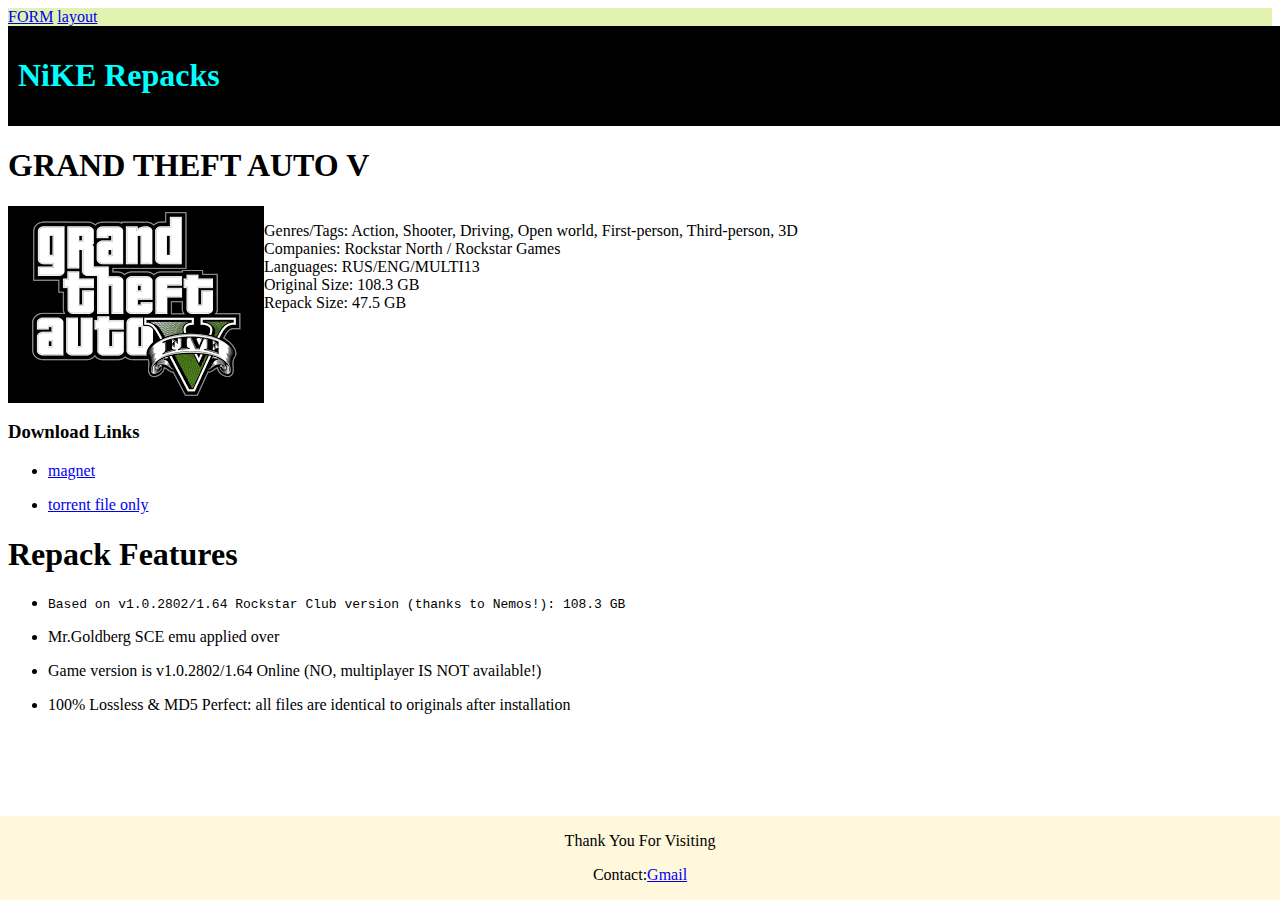
<file: index.html>
<!DOCTYPE html>
<html lang="en">
<head>
    <link rel="stylesheet" href="EX1.css">
    <meta charset="UTF-8">
    <meta name="viewport" content="width=device-width, initial-scale=1.0">
    <title>NiKE Repacks</title>
</head>
<nav><a href="EX2.html">FORM</a> <a href="EX3.html">layout</a></nav>
<header>
    <h1>NiKE Repacks</h1>
</header>
<body>
    <h1>GRAND THEFT AUTO V</h1>
    <div class="container">
    <img src="GTA 5.png" alt="GTA V Image" width="" height="">
    <p class="Img" >
            Genres/Tags: Action, Shooter, Driving, Open world, First-person, Third-person, 3D<br>
            Companies: Rockstar North / Rockstar Games<br>
            Languages: RUS/ENG/MULTI13<br>
            Original Size: 108.3 GB<br>
            Repack Size: 47.5 GB<br>
    </p>
    </div>
    <h3>Download Links</h3>
    <ul>
        <li><a href="magnet:?xt=urn:btih:E07F5E60A64C96334D4D29339E37A4CDEC8D8E0C&dn=Grand+Theft+Auto+V+%2F+GTA++5+%28v1.0.2802%2F1.64+Online%2C+MULTi13%29+%5BFitGirl+Repack%5D&tr=udp%3A%2F%2Fopentor.net%3A6969&tr=udp%3A%2F%2Fopentor.org%3A2710&tr=udp%3A%2F%2Ftracker.opentrackr.org%3A1337%2Fannounce&tr=http%3A%2F%2Ftracker.dler.org%3A6969%2Fannounce&tr=udp%3A%2F%2Fexodus.desync.com%3A6969%2Fannounce&tr=udp%3A%2F%2Fipv4.tracker.harry.lu%3A80%2Fannounce&tr=udp%3A%2F%2Fopen.stealth.si%3A80%2Fannounce&tr=udp%3A%2F%2Fretracker.lanta-net.ru%3A2710%2Fannounce&tr=udp%3A%2F%2Ftracker.cyberia.is%3A6969%2Fannounce&tr=udp%3A%2F%2Ftracker.moeking.me%3A6969%2Fannounce&tr=udp%3A%2F%2Ftracker.tiny-vps.com%3A6969%2Fannounce&tr=udp%3A%2F%2Ftracker.torrent.eu.org%3A451%2Fannounce&tr=udp%3A%2F%2Ftracker.openbittorrent.com%3A80%2Fannounce&tr=udp%3A%2F%2Fexodus.desync.com%3A6969%2Fannounce&tr=udp%3A%2F%2Ftracker.opentrackr.org%3A1337%2Fannounce&tr=http%3A%2F%2Ftracker.openbittorrent.com%3A80%2Fannounce&tr=udp%3A%2F%2Fopentracker.i2p.rocks%3A6969%2Fannounce&tr=udp%3A%2F%2Ftracker.internetwarriors.net%3A1337%2Fannounce&tr=udp%3A%2F%2Ftracker.leechers-paradise.org%3A6969%2Fannounce&tr=udp%3A%2F%2Fcoppersurfer.tk%3A6969%2Fannounce&tr=udp%3A%2F%2Ftracker.zer0day.to%3A1337%2Fannounce">magnet</a></p>
        </li>
        <li><a href="torrent">torrent file only</a></p>
        </li>
    </ul>
    <h1>Repack Features</h1>
    <ul>
        <li><pre>Based on v1.0.2802/1.64 Rockstar Club version (thanks to Nemos!): 108.3 GB </pre> </li>
        <li><p>Mr.Goldberg SCE emu applied over</p></li>
        <li><p>Game version is v1.0.2802/1.64 Online (NO, multiplayer IS NOT available!)</p></li>
        <li><p>100% Lossless & MD5 Perfect: all files are identical to originals after installation</p></li>
    </ul>

</body>
<footer>
    <p>Thank You For Visiting<br>
    <p>Contact:<a href="717821p311@kce.ac.in">Gmail</a>
    </p>
    </p>
</footer>
</html>
</file>
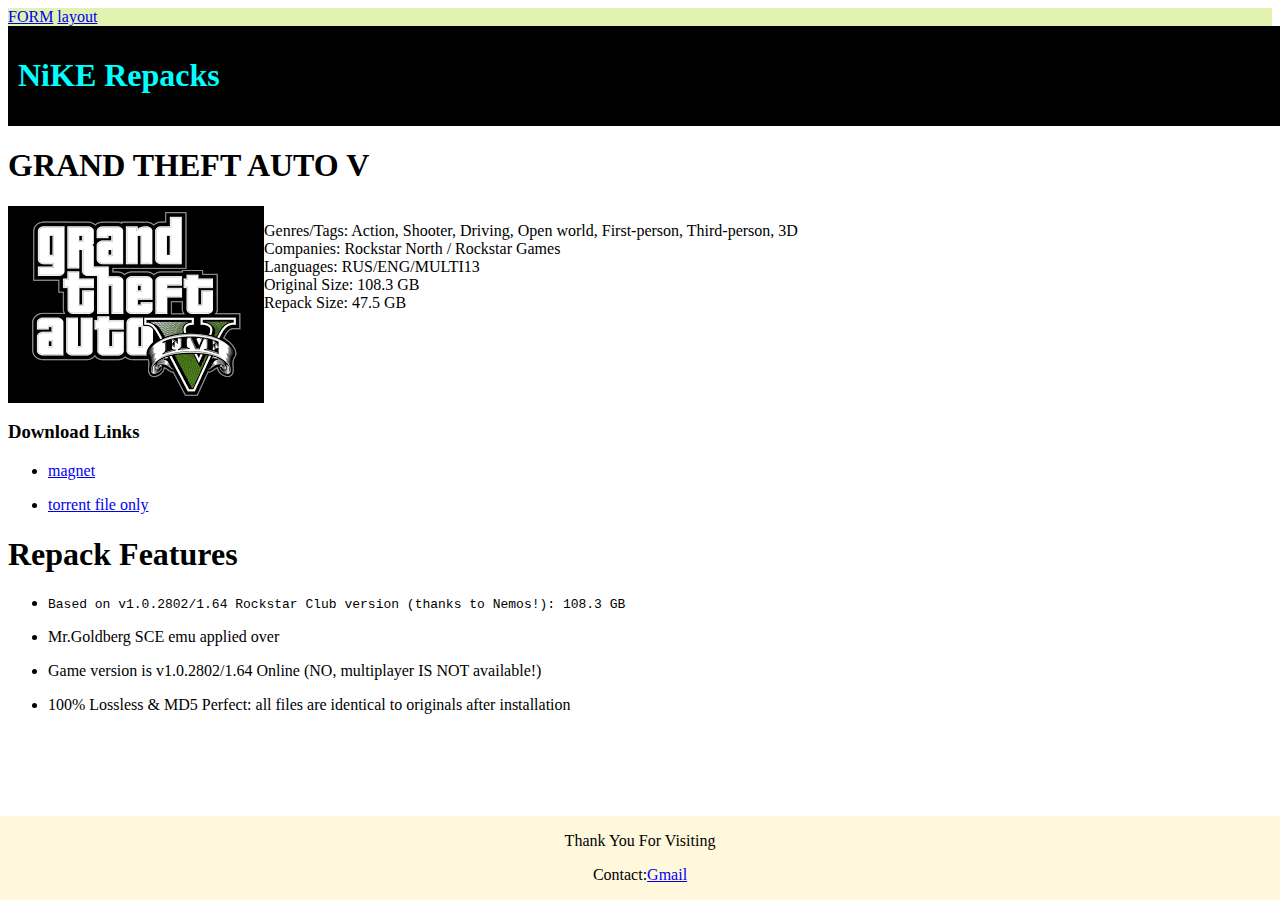
<file: EX1.html>
<!DOCTYPE html>
<html lang="en">
<head>
    <link rel="stylesheet" href="EX1.css">
    <meta charset="UTF-8">
    <meta name="viewport" content="width=device-width, initial-scale=1.0">
    <title>NiKE Repacks</title>
</head>
<nav><a href="EX2.html">FORM</a> <a href="EX3.html">layout</a></nav>
<header>
    <h1>NiKE Repacks</h1>
</header>
<body>
    <h1>GRAND THEFT AUTO V</h1>
    <div class="container">
    <img src="GTA 5.png" alt="GTA V Image" width="" height="">
    <p class="Img" >
            Genres/Tags: Action, Shooter, Driving, Open world, First-person, Third-person, 3D<br>
            Companies: Rockstar North / Rockstar Games<br>
            Languages: RUS/ENG/MULTI13<br>
            Original Size: 108.3 GB<br>
            Repack Size: 47.5 GB<br>
    </p>
    </div>
    <h3>Download Links</h3>
    <ul>
        <li><a href="magnet:?xt=urn:btih:E07F5E60A64C96334D4D29339E37A4CDEC8D8E0C&dn=Grand+Theft+Auto+V+%2F+GTA++5+%28v1.0.2802%2F1.64+Online%2C+MULTi13%29+%5BFitGirl+Repack%5D&tr=udp%3A%2F%2Fopentor.net%3A6969&tr=udp%3A%2F%2Fopentor.org%3A2710&tr=udp%3A%2F%2Ftracker.opentrackr.org%3A1337%2Fannounce&tr=http%3A%2F%2Ftracker.dler.org%3A6969%2Fannounce&tr=udp%3A%2F%2Fexodus.desync.com%3A6969%2Fannounce&tr=udp%3A%2F%2Fipv4.tracker.harry.lu%3A80%2Fannounce&tr=udp%3A%2F%2Fopen.stealth.si%3A80%2Fannounce&tr=udp%3A%2F%2Fretracker.lanta-net.ru%3A2710%2Fannounce&tr=udp%3A%2F%2Ftracker.cyberia.is%3A6969%2Fannounce&tr=udp%3A%2F%2Ftracker.moeking.me%3A6969%2Fannounce&tr=udp%3A%2F%2Ftracker.tiny-vps.com%3A6969%2Fannounce&tr=udp%3A%2F%2Ftracker.torrent.eu.org%3A451%2Fannounce&tr=udp%3A%2F%2Ftracker.openbittorrent.com%3A80%2Fannounce&tr=udp%3A%2F%2Fexodus.desync.com%3A6969%2Fannounce&tr=udp%3A%2F%2Ftracker.opentrackr.org%3A1337%2Fannounce&tr=http%3A%2F%2Ftracker.openbittorrent.com%3A80%2Fannounce&tr=udp%3A%2F%2Fopentracker.i2p.rocks%3A6969%2Fannounce&tr=udp%3A%2F%2Ftracker.internetwarriors.net%3A1337%2Fannounce&tr=udp%3A%2F%2Ftracker.leechers-paradise.org%3A6969%2Fannounce&tr=udp%3A%2F%2Fcoppersurfer.tk%3A6969%2Fannounce&tr=udp%3A%2F%2Ftracker.zer0day.to%3A1337%2Fannounce">magnet</a></p>
        </li>
        <li><a href="torrent">torrent file only</a></p>
        </li>
    </ul>
    <h1>Repack Features</h1>
    <ul>
        <li><pre>Based on v1.0.2802/1.64 Rockstar Club version (thanks to Nemos!): 108.3 GB </pre> </li>
        <li><p>Mr.Goldberg SCE emu applied over</p></li>
        <li><p>Game version is v1.0.2802/1.64 Online (NO, multiplayer IS NOT available!)</p></li>
        <li><p>100% Lossless & MD5 Perfect: all files are identical to originals after installation</p></li>
    </ul>

</body>
<footer>
    <p>Thank You For Visiting<br>
    <p>Contact:<a href="717821p311@kce.ac.in">Gmail</a>
    </p>
    </p>
</footer>
</html>
</file>
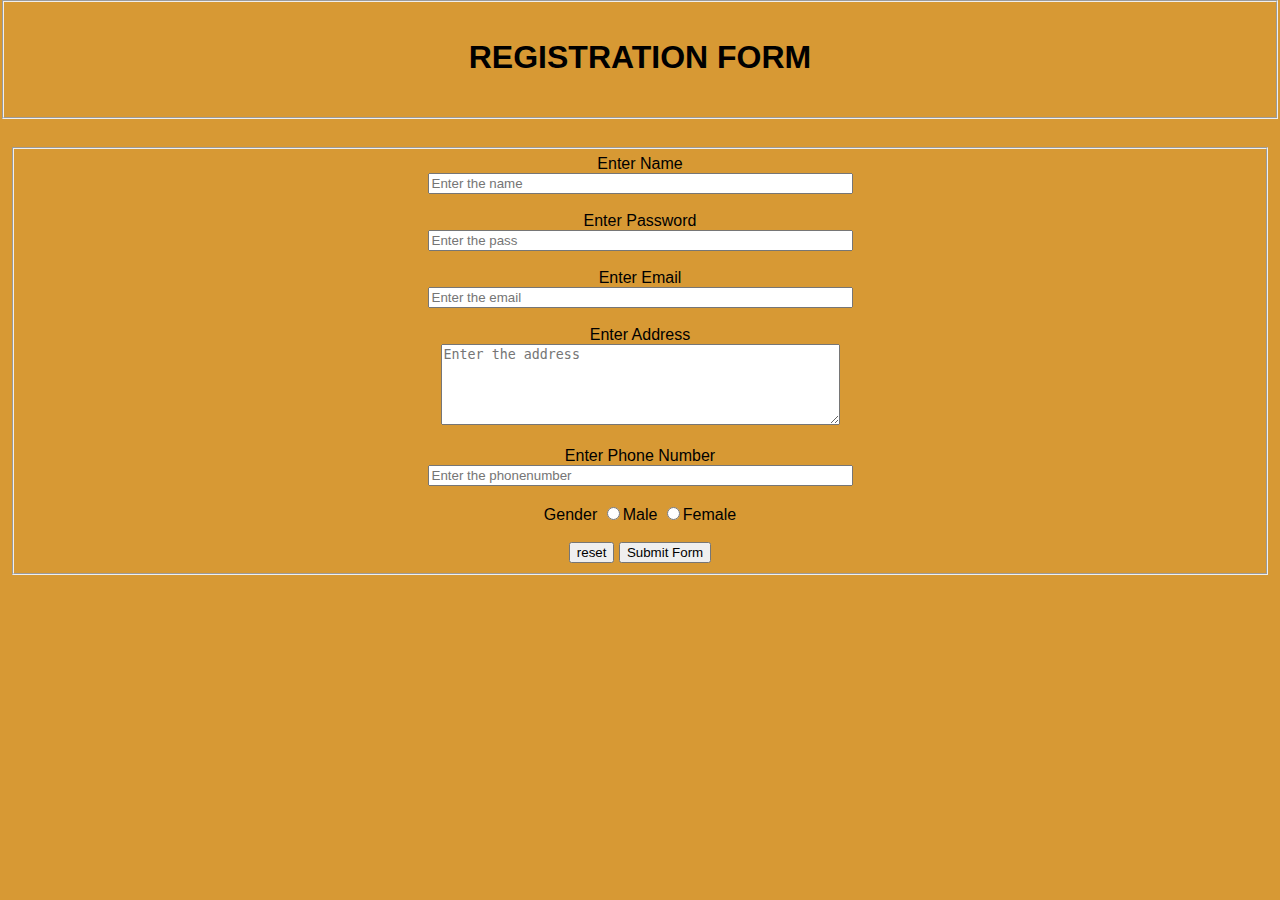
<file: EX2.html>
<!DOCTYPE html>
<html>
<head>
<meta charset="ISO-8859-1">
<title>google form</title>
<style>
    body {
        background-color: #d79934;
      font-family: Arial, sans-serif;
      max-width: 2000px;
      margin: 0 auto;
    }

    header, footer {
      background: #7da8ea
      color: #fff;
      padding: 10px;
    }

    main {
      padding: 20px;
    }

    img {
      max-width: 100%;
      height: auto;
    }
  </style>
</head>
<body>
    <fieldset>
 <header>
        <h1 align="center">REGISTRATION FORM</h1>
    </header>
</fieldset>
    <br>
        <header>
        <center>
        <fieldset>
        <td><label>Enter Name</label></td><br>
        
<td><input size="50px" type="text" name="name" placeholder="Enter the name"></td><br><br></tr>
<td><label>Enter Password</label></td><br>
<td><input size="50px" type="password" name="pass" placeholder="Enter the pass"></td><br><br>
<td><label>Enter Email</label></td><br>
<td><input size="50px" type="email" name="name" placeholder="Enter the email"></td><br><br>
<td><label>Enter Address</label></td><br>
<td><textarea rows="5" cols="47" placeholder="Enter the address"></textarea></td><br><br>   
<td><label>Enter Phone Number</label></td><br>
<td><input size="50px" type="text" name="name" placeholder="Enter the phonenumber"></td><br><br>
<td><label>Gender</label></td>
<td>
<input type="radio" name="gender" value="Male">Male
<input type="radio" name="gender" value="Female">Female
</td>
</tr>
<tr>
<td colspan="2">
<center>
    <br>
<input type="Reset" value="reset">
<input type="Submit" value="Submit Form">
</td>
</tr>
</fieldset>
</header>
</body>
</html>
</file>
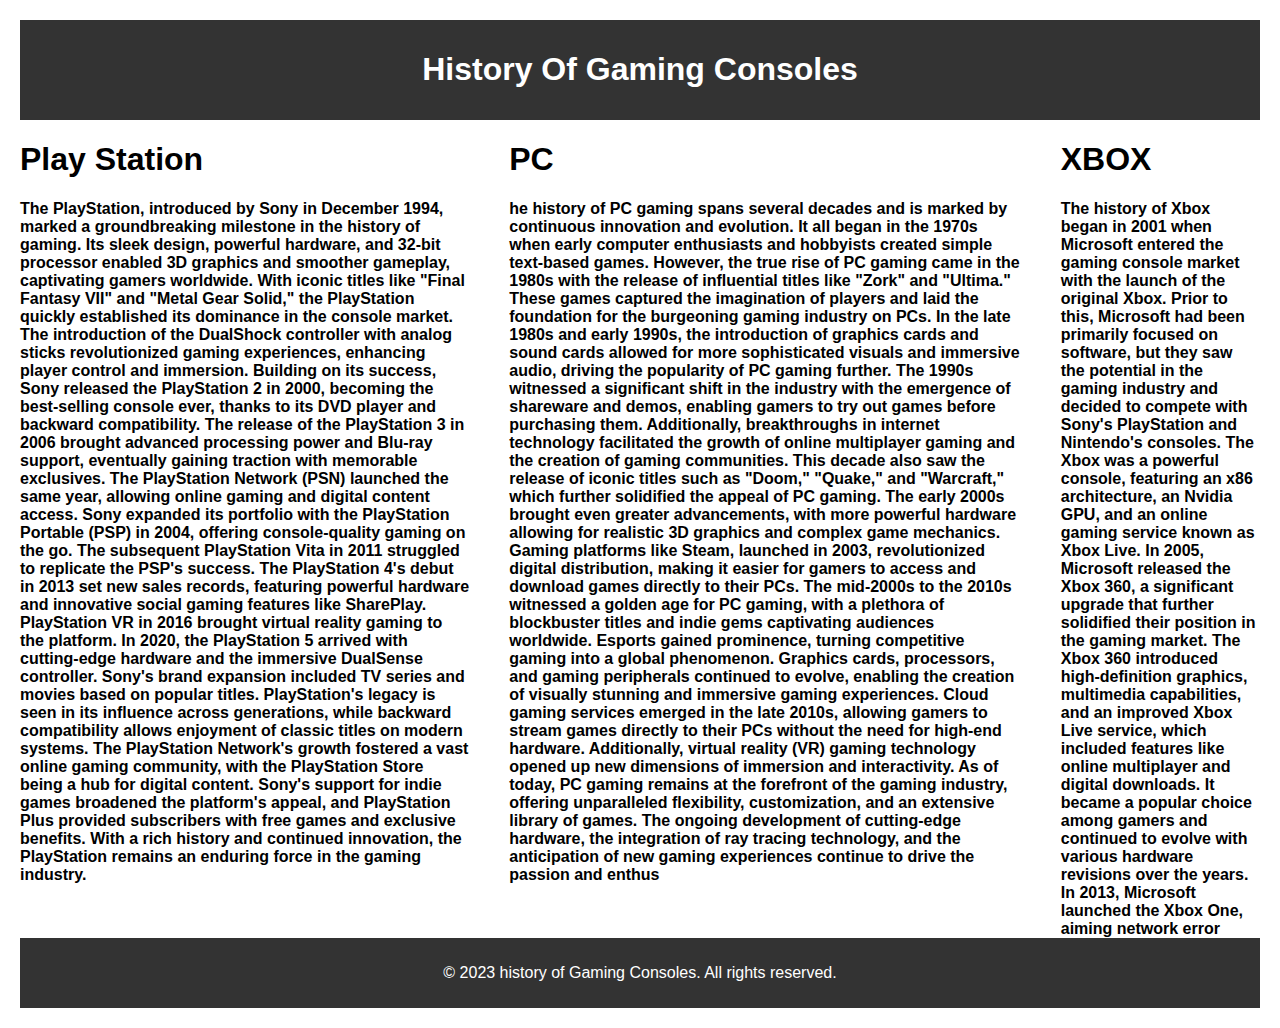
<file: EX3.html>
<!DOCTYPE html>
<html lang="en">
<head>
    <meta charset="UTF-8">
    <meta name="viewport" content="width=device-width, initial-scale=1.0">
    <title>Document</title>
    <style>
        body {
          font-family: Arial, sans-serif;
          max-width: 2000px;
          margin: 0 auto;
          padding: 20px;
        }
    
        header, footer {
          background-color: #333;
          color: #fff;
          padding: 10px;
        }
    
        main {
          padding: 20px;
        }
    
        img {
          max-width: 100%;
          height: auto;
        }
        .container{
            display: flex;
            column-gap: 40px;
        }
      </style>
</head>
<body>
    <header>
        <h1 align="center">History Of Gaming Consoles</h1>
    </header>
  
        <div class="container">
            <div class="design1">
                <h1>Play Station</h1>
        <b>The PlayStation, introduced by Sony in December 1994, marked a groundbreaking milestone in the history of gaming. Its sleek design, powerful hardware, and 32-bit processor enabled 3D graphics and smoother gameplay, captivating gamers worldwide. With iconic titles like "Final Fantasy VII" and "Metal Gear Solid," the PlayStation quickly established its dominance in the console market. The introduction of the DualShock controller with analog sticks revolutionized gaming experiences, enhancing player control and immersion. Building on its success, Sony released the PlayStation 2 in 2000, becoming the best-selling console ever, thanks to its DVD player and backward compatibility. The release of the PlayStation 3 in 2006 brought advanced processing power and Blu-ray support, eventually gaining traction with memorable exclusives. The PlayStation Network (PSN) launched the same year, allowing online gaming and digital content access. Sony expanded its portfolio with the PlayStation Portable (PSP) in 2004, offering console-quality gaming on the go. The subsequent PlayStation Vita in 2011 struggled to replicate the PSP's success. The PlayStation 4's debut in 2013 set new sales records, featuring powerful hardware and innovative social gaming features like SharePlay. PlayStation VR in 2016 brought virtual reality gaming to the platform. In 2020, the PlayStation 5 arrived with cutting-edge hardware and the immersive DualSense controller. Sony's brand expansion included TV series and movies based on popular titles. PlayStation's legacy is seen in its influence across generations, while backward compatibility allows enjoyment of classic titles on modern systems. The PlayStation Network's growth fostered a vast online gaming community, with the PlayStation Store being a hub for digital content. Sony's support for indie games broadened the platform's appeal, and PlayStation Plus provided subscribers with free games and exclusive benefits. With a rich history and continued innovation, the PlayStation remains an enduring force in the gaming industry.
        </b>



    </div>
            <div class="design2">
                <h1>PC</h1>
                <b>he history of PC gaming spans several decades and is marked by continuous innovation and evolution. It all began in the 1970s when early computer enthusiasts and hobbyists created simple text-based games. However, the true rise of PC gaming came in the 1980s with the release of influential titles like "Zork" and "Ultima." These games captured the imagination of players and laid the foundation for the burgeoning gaming industry on PCs. In the late 1980s and early 1990s, the introduction of graphics cards and sound cards allowed for more sophisticated visuals and immersive audio, driving the popularity of PC gaming further.

                    The 1990s witnessed a significant shift in the industry with the emergence of shareware and demos, enabling gamers to try out games before purchasing them. Additionally, breakthroughs in internet technology facilitated the growth of online multiplayer gaming and the creation of gaming communities. This decade also saw the release of iconic titles such as "Doom," "Quake," and "Warcraft," which further solidified the appeal of PC gaming.
                    
                    The early 2000s brought even greater advancements, with more powerful hardware allowing for realistic 3D graphics and complex game mechanics. Gaming platforms like Steam, launched in 2003, revolutionized digital distribution, making it easier for gamers to access and download games directly to their PCs.
                    
                    The mid-2000s to the 2010s witnessed a golden age for PC gaming, with a plethora of blockbuster titles and indie gems captivating audiences worldwide. Esports gained prominence, turning competitive gaming into a global phenomenon. Graphics cards, processors, and gaming peripherals continued to evolve, enabling the creation of visually stunning and immersive gaming experiences.
                    
                    Cloud gaming services emerged in the late 2010s, allowing gamers to stream games directly to their PCs without the need for high-end hardware. Additionally, virtual reality (VR) gaming technology opened up new dimensions of immersion and interactivity.
                    
                    As of today, PC gaming remains at the forefront of the gaming industry, offering unparalleled flexibility, customization, and an extensive library of games. The ongoing development of cutting-edge hardware, the integration of ray tracing technology, and the anticipation of new gaming experiences continue to drive the passion and enthus</b>
            </div>
            <div class="design3">
                <h1>XBOX</h1>
    <b>The history of Xbox began in 2001 when Microsoft entered the gaming console market with the launch of the original Xbox. Prior to this, Microsoft had been primarily focused on software, but they saw the potential in the gaming industry and decided to compete with Sony's PlayStation and Nintendo's consoles. The Xbox was a powerful console, featuring an x86 architecture, an Nvidia GPU, and an online gaming service known as Xbox Live.

        In 2005, Microsoft released the Xbox 360, a significant upgrade that further solidified their position in the gaming market. The Xbox 360 introduced high-definition graphics, multimedia capabilities, and an improved Xbox Live service, which included features like online multiplayer and digital downloads. It became a popular choice among gamers and continued to evolve with various hardware revisions over the years.
        
        In 2013, Microsoft launched the Xbox One, aiming
        
        network error
        
        
        
        
        </b>     </div>
        </div>
    <footer>
        <center>
        <p>&copy; 2023 history of Gaming Consoles. All rights reserved.</p>
    </center>
      </footer>
</body>
</html>
</file>
<file: EX1.css>
nav{
    background: #e2f2b1;
}
header{
    background-color: rgb(0, 0, 0);
    color: aqua;
    padding: 10px;
    width: 100%;
}
#button{
    text-align: end;
}
footer{
    background-color: cornsilk;
    width: 100%;
    position:absolute;
    bottom: 0;
    left: 0;
    text-align: center;
}
.container
{
    display: flex;
}
</file>
